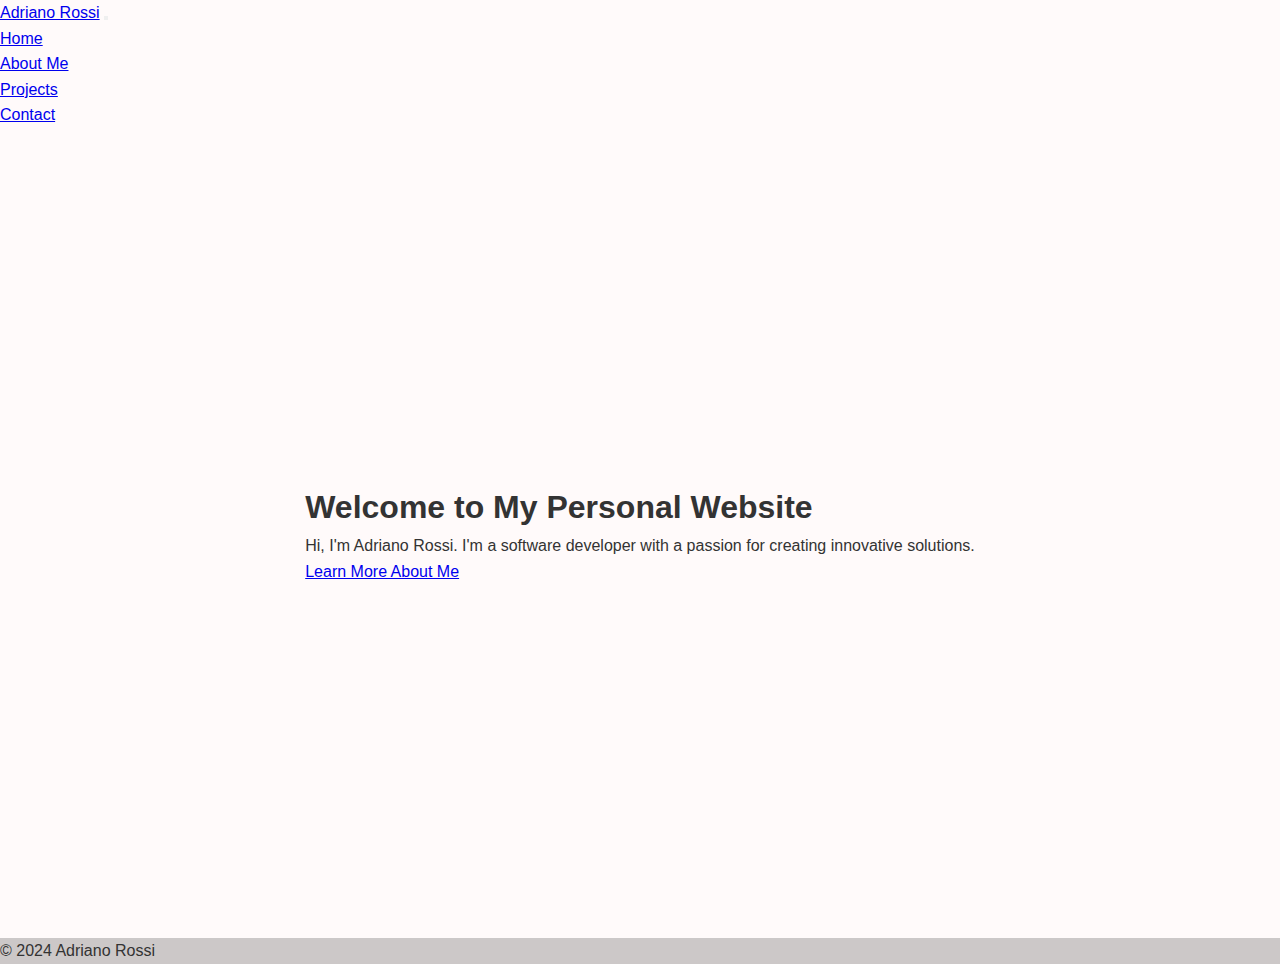
<file: week 8/homepage/index.html>
<!DOCTYPE html>
<html lang="en">
<head>
    <meta charset="UTF-8">
    <meta name="viewport" content="width=device-width, initial-scale=1.0">
    <link href="https://cdn.jsdelivr.net/npm/bootstrap@5.3.8/dist/css/bootstrap.min.css" rel="stylesheet" integrity="sha384-sRIl4kxILFvY47J16cr9ZwB07vP4J8+LH7qKQnuqkuIAvNWLzeN8tE5YBujZqJLB" crossorigin="anonymous">
    <script src="https://cdn.jsdelivr.net/npm/bootstrap@5.3.8/dist/js/bootstrap.bundle.min.js" integrity="sha384-FKyoEForCGlyvwx9Hj09JcYn3nv7wiPVlz7YYwJrWVcXK/BmnVDxM+D2scQbITxI" crossorigin="anonymous"></script>
    <link href="./styles.css" rel="stylesheet">
    <title>Adriano Rossi</title>
    <script defer>
        document.addEventListener('DOMContentLoaded', () => {
            const ms = 1000;
            console.log('Document is ready');
            setTimeout(() => {
                alert('Welcome to my homepage!');
            }, ms);
        });
    </script>
</head>
<body>
        <header>
            <nav class="navbar bg-body-tertiary">
                <div class="container-fluid">
                    <a class="navbar-brand" href="#">Adriano Rossi</a>
                    <button class="navbar-toggler" type="button" data-bs-toggle="collapse" data-bs-target="#navbarNav" aria-controls="navbarNav" aria-expanded="false" aria-label="Toggle navigation">
                        <span class="navbar-toggler-icon"></span>
                    </button>
                    <div class="collapse navbar-collapse" id="navbarNav">
                        <ul class="navbar-nav">
                            <li class="nav-item">
                                <a class="nav-link active" href="/index.html">Home</a>
                            </li>
                            <li class="nav-item">
                                <a class="nav-link" href="/about.html">About Me</a>
                            </li>
                            <li class="nav-item">
                                <a class="nav-link" href="/projects.html">Projects</a>
                            </li>
                            <li class="nav-item">
                                <a class="nav-link" href="/contact.html">Contact</a>
                            </li>
                        </ul>
                    </div>
                </div>
            </nav>
        </header>

        <main>
            <section class="hero-section">
                <div class="container text-center mt-5">
                    <h1>Welcome to My Personal Website</h1>
                    <p class="lead">Hi, I'm Adriano Rossi. I'm a software developer with a passion for creating innovative solutions.</p>
                    <a href="/about.html" class="btn btn-primary btn-lg">Learn More About Me</a>
                </div>
            </section>
        </main>


        <footer class="bg-light text-center text-lg-start mt-5">
            <div class="text-center p-3" style="background-color: rgba(0, 0, 0, 0.2);">
                © 2024 Adriano Rossi
            </div>
        </footer>
</body>
</html>
</file>
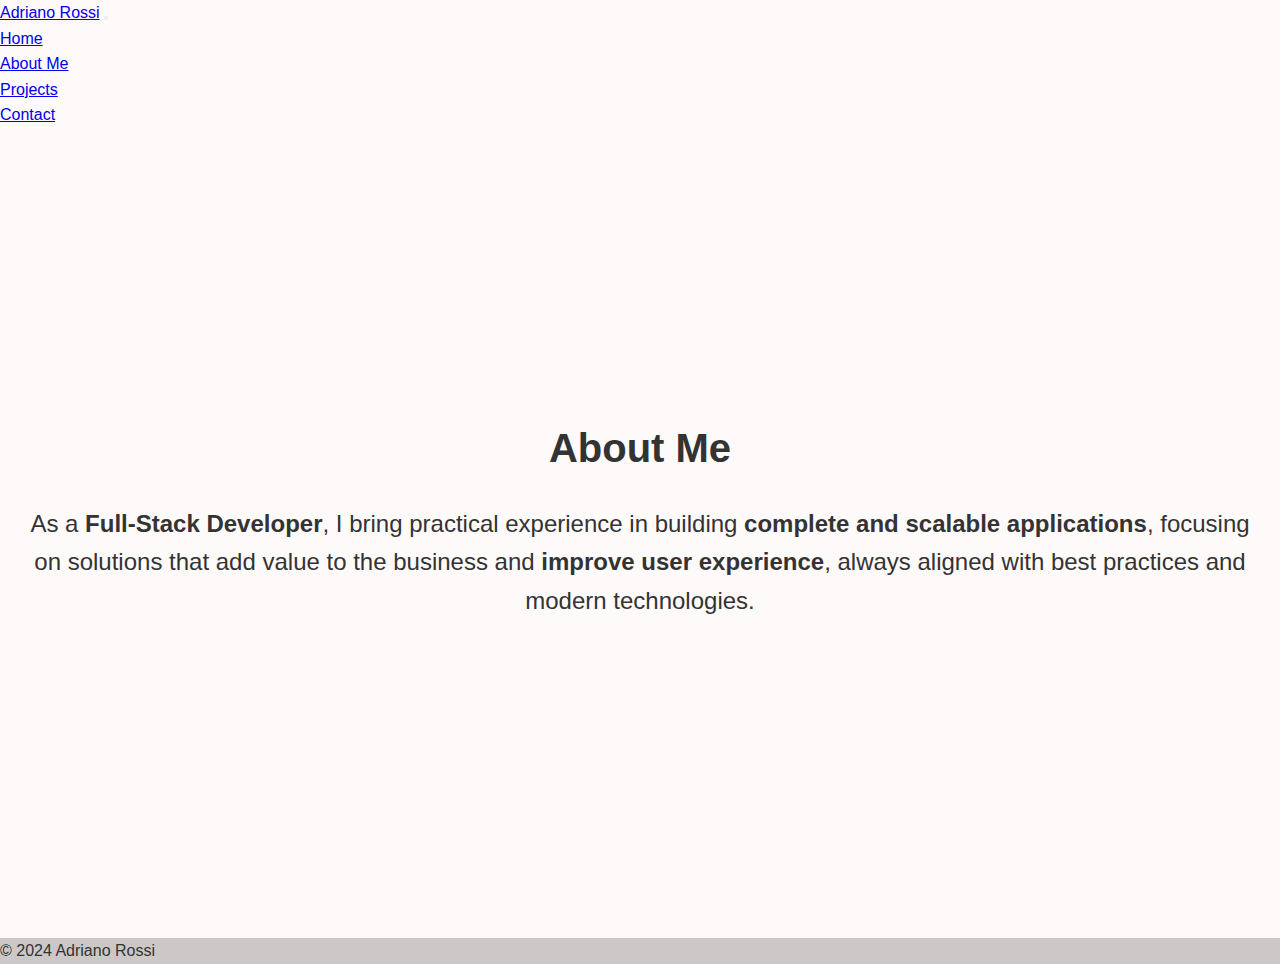
<file: week 8/homepage/about.html>
<!DOCTYPE html>
<html lang="en">
<head>
    <meta charset="UTF-8">
    <meta name="viewport" content="width=device-width, initial-scale=1.0">
    <link href="https://cdn.jsdelivr.net/npm/bootstrap@5.3.8/dist/css/bootstrap.min.css" rel="stylesheet" integrity="sha384-sRIl4kxILFvY47J16cr9ZwB07vP4J8+LH7qKQnuqkuIAvNWLzeN8tE5YBujZqJLB" crossorigin="anonymous">
    <script src="https://cdn.jsdelivr.net/npm/bootstrap@5.3.8/dist/js/bootstrap.bundle.min.js" integrity="sha384-FKyoEForCGlyvwx9Hj09JcYn3nv7wiPVlz7YYwJrWVcXK/BmnVDxM+D2scQbITxI" crossorigin="anonymous"></script>
    <link href="./styles.css" rel="stylesheet">
    <style>
        section {
            text-align: center;
            padding: auto 15px;
        }

        h1 {
            margin-bottom: 25px;
            font-size: 2.5rem;
        }

        p {
            font-size: 1.5rem;
            margin-bottom: 30px;
        }
    </style>
    <title>About me</title>
</head>
<body>
    <header>
        <nav class="navbar bg-body-tertiary">
            <div class="container-fluid">
                <a class="navbar-brand" href="#">Adriano Rossi</a>
                <button class="navbar-toggler" type="button" data-bs-toggle="collapse" data-bs-target="#navbarNav" aria-controls="navbarNav" aria-expanded="false" aria-label="Toggle navigation">
                    <span class="navbar-toggler-icon"></span>
                </button>
                <div class="collapse navbar-collapse" id="navbarNav">
                    <ul class="navbar-nav">
                        <li class="nav-item">
                            <a class="nav-link active" href="/index.html">Home</a>
                        </li>
                        <li class="nav-item">
                            <a class="nav-link" href="/about.html">About Me</a>
                        </li>
                        <li class="nav-item">
                            <a class="nav-link" href="/projects.html">Projects</a>
                        </li>
                        <li class="nav-item">
                            <a class="nav-link" href="/contact.html">Contact</a>
                        </li>
                    </ul>
                </div>
            </div>
        </nav>
    </header>

    <main>
        <section class="hero-section">
            <div style="padding: 0 20px;">
                <h1>About Me</h1>
                <p>As a <strong>Full-Stack Developer</strong>, I bring practical experience in building <strong>complete and scalable applications</strong>, focusing on solutions that add value to the business and <strong>improve user experience</strong>, always aligned with best practices and modern technologies.</p>
            </div>
        </section>
    </main>

    <footer class="bg-light text-center text-lg-start mt-5">
        <div class="text-center p-3" style="background-color: rgba(0, 0, 0, 0.2);">
            © 2024 Adriano Rossi
        </div>
    </footer>
</body>
</html>
</file>
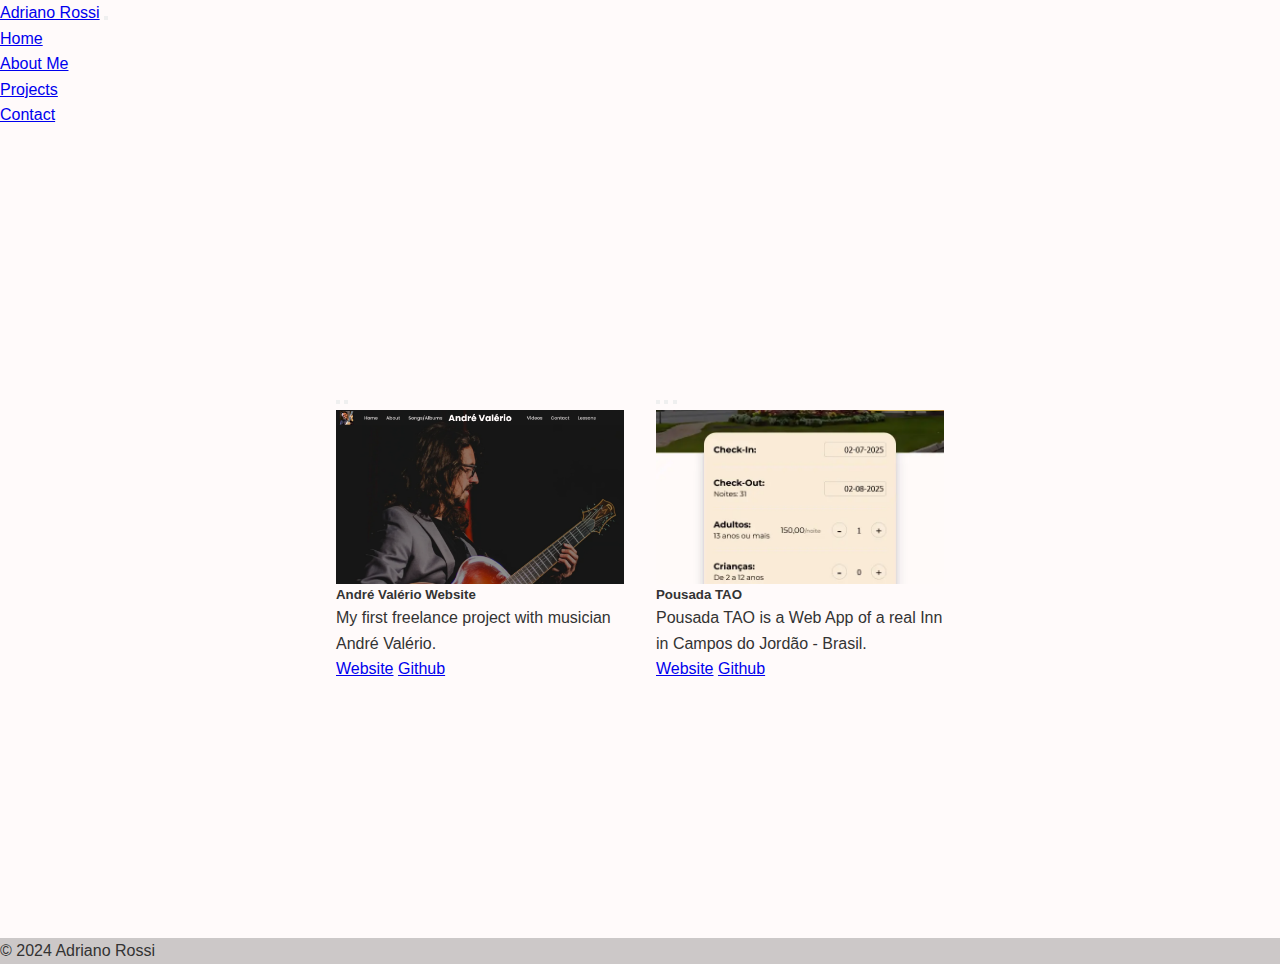
<file: week 8/homepage/projects.html>
<!DOCTYPE html>
<html lang="en">
<head>
    <meta charset="UTF-8">
    <meta name="viewport" content="width=device-width, initial-scale=1.0">
    <link href="https://cdn.jsdelivr.net/npm/bootstrap@5.3.8/dist/css/bootstrap.min.css" rel="stylesheet" integrity="sha384-sRIl4kxILFvY47J16cr9ZwB07vP4J8+LH7qKQnuqkuIAvNWLzeN8tE5YBujZqJLB" crossorigin="anonymous">
    <script src="https://cdn.jsdelivr.net/npm/bootstrap@5.3.8/dist/js/bootstrap.bundle.min.js" integrity="sha384-FKyoEForCGlyvwx9Hj09JcYn3nv7wiPVlz7YYwJrWVcXK/BmnVDxM+D2scQbITxI" crossorigin="anonymous"></script>
    <link href="./styles.css" rel="stylesheet">
    <title>Projects</title>
    <style>
        section .card-img-top {
            height: 200px;
            overflow: hidden;
        }

        img {
            object-fit: cover;
        }

        .hero-section > div {
            display: flex;
            justify-content: center;
            flex-wrap: wrap;
            gap: 2rem;
            padding: 2rem;
        }
    </style>
</head>
<body>
    <header>
        <nav class="navbar bg-body-tertiary">
            <div class="container-fluid">
                <a class="navbar-brand" href="#">Adriano Rossi</a>
                <button class="navbar-toggler" type="button" data-bs-toggle="collapse" data-bs-target="#navbarNav" aria-controls="navbarNav" aria-expanded="false" aria-label="Toggle navigation">
                    <span class="navbar-toggler-icon"></span>
                </button>
                <div class="collapse navbar-collapse" id="navbarNav">
                    <ul class="navbar-nav">
                        <li class="nav-item">
                            <a class="nav-link active" href="/index.html">Home</a>
                        </li>
                        <li class="nav-item">
                            <a class="nav-link" href="/about.html">About Me</a>
                        </li>
                        <li class="nav-item">
                            <a class="nav-link" href="/projects.html">Projects</a>
                        </li>
                        <li class="nav-item">
                            <a class="nav-link" href="/contact.html">Contact</a>
                        </li>
                    </ul>
                </div>
            </div>
        </nav>
    </header>

    <main>
        <section class="hero-section">
            <div>
                <div class="card" style="width: 18rem;">
                    <div class="card-img-top">
                        <div id="carouselExampleIndicators" class="carousel slide">
                            <div class="carousel-indicators">
                                <button type="button" data-bs-target="#carouselExampleIndicators" data-bs-slide-to="0" class="active" aria-current="true" aria-label="Slide 1"></button>
                                <button type="button" data-bs-target="#carouselExampleIndicators" data-bs-slide-to="1" aria-label="Slide 2"></button>
                            </div>
                            <div class="carousel-inner">
                                <div class="carousel-item active">
                                    <img src="./img/av-2.png" class="d-block w-100" alt="Website screenshot">
                                </div>
                                <div class="carousel-item">
                                    <img src="./img/av-1.jpg" class="d-block w-100" alt="André Valério">
                                </div>
                            </div>
                            <button class="carousel-control-prev" type="button" data-bs-target="#carouselExampleIndicators" data-bs-slide="prev">
                                <span class="carousel-control-prev-icon" aria-hidden="true"></span>
                                <span class="visually-hidden">Previous</span>
                            </button>
                            <button class="carousel-control-next" type="button" data-bs-target="#carouselExampleIndicators" data-bs-slide="next">
                                <span class="carousel-control-next-icon" aria-hidden="true"></span>
                                <span class="visually-hidden">Next</span>
                            </button>
                        </div>
                    </div>
                    <div class="card-body">
                        <h5 class="card-title">André Valério Website</h5>
                        <p class="card-text">My first freelance project with musician André Valério.</p>
                        <a href="https://andrevalerio.com" class="btn btn-primary" target="_blank" rel="noopener noreferrer">Website</a>
                        <a href="https://github.com/AdrianoLMRS/AndreValerio" class="btn btn-primary" target="_blank" rel="noopener noreferrer">Github</a>
                    </div>
                </div>
                <div class="card" style="width: 18rem;">
                    <div class="card-img-top">
                        <div id="carouselExampleIndicators-2" class="carousel slide">
                            <div class="carousel-indicators">
                                <button type="button" data-bs-target="#carouselExampleIndicators-2" data-bs-slide-to="0" class="active" aria-current="true" aria-label="Slide 1"></button>
                                <button type="button" data-bs-target="#carouselExampleIndicators-2" data-bs-slide-to="1" aria-label="Slide 2"></button>
                                <button type="button" data-bs-target="#carouselExampleIndicators-2" data-bs-slide-to="2" aria-label="Slide 3"></button>
                            </div>
                            <div class="carousel-inner">
                                <div class="carousel-item active">
                                    <img src="./img/pt-1.webp" class="d-block w-100" alt="Website screenshot">
                                </div>
                                <div class="carousel-item">
                                    <img src="./img/pt-2.webp" class="d-block w-100" alt="Website screenshot">
                                </div>
                                <div class="carousel-item">
                                    <img src="./img/pt-3.webp" class="d-block w-100" alt="Website screenshot">
                                </div>
                            </div>
                            <button class="carousel-control-prev" type="button" data-bs-target="#carouselExampleIndicators-2" data-bs-slide="prev">
                                <span class="carousel-control-prev-icon" aria-hidden="true"></span>
                                <span class="visually-hidden">Previous</span>
                            </button>
                            <button class="carousel-control-next" type="button" data-bs-target="#carouselExampleIndicators-2" data-bs-slide="next">
                                <span class="carousel-control-next-icon" aria-hidden="true"></span>
                                <span class="visually-hidden">Next</span>
                            </button>
                        </div>
                    </div>
                    <div class="card-body">
                        <h5 class="card-title">Pousada TAO</h5>
                        <p class="card-text">Pousada TAO is a Web App of a real Inn in Campos do Jordão - Brasil.</p>
                        <a href="https://pousada-tao.onrender.com/" class="btn btn-primary" target="_blank" rel="noopener noreferrer">Website</a>
                        <a href="https://github.com/AdrianoLMRS/Pousada-TAO" class="btn btn-primary" target="_blank" rel="noopener noreferrer">Github</a>
                    </div>
                </div>
            </div>
        </section>
    </main>

    <footer class="bg-light text-center text-lg-start mt-5">
        <div class="text-center p-3" style="background-color: rgba(0, 0, 0, 0.2);">
            © 2024 Adriano Rossi
        </div>
    </footer>
</body>
</html>
</file>
<file: week 8/homepage/styles.css>
*,
*::after,
*::before {
    margin: 0;
    padding: 0;
    font-family: 'Poppins', sans-serif;
    box-sizing: border-box;
}

:root {
    font-size: 16px;
}

img {
    max-width: 100%;
    display: block;
}

body {
    background-color: snow;
    color: #333;
    line-height: 1.6;
}

.hero-section {
  height: 90dvh;
  display: grid;
  place-items: center;
}
</file>
